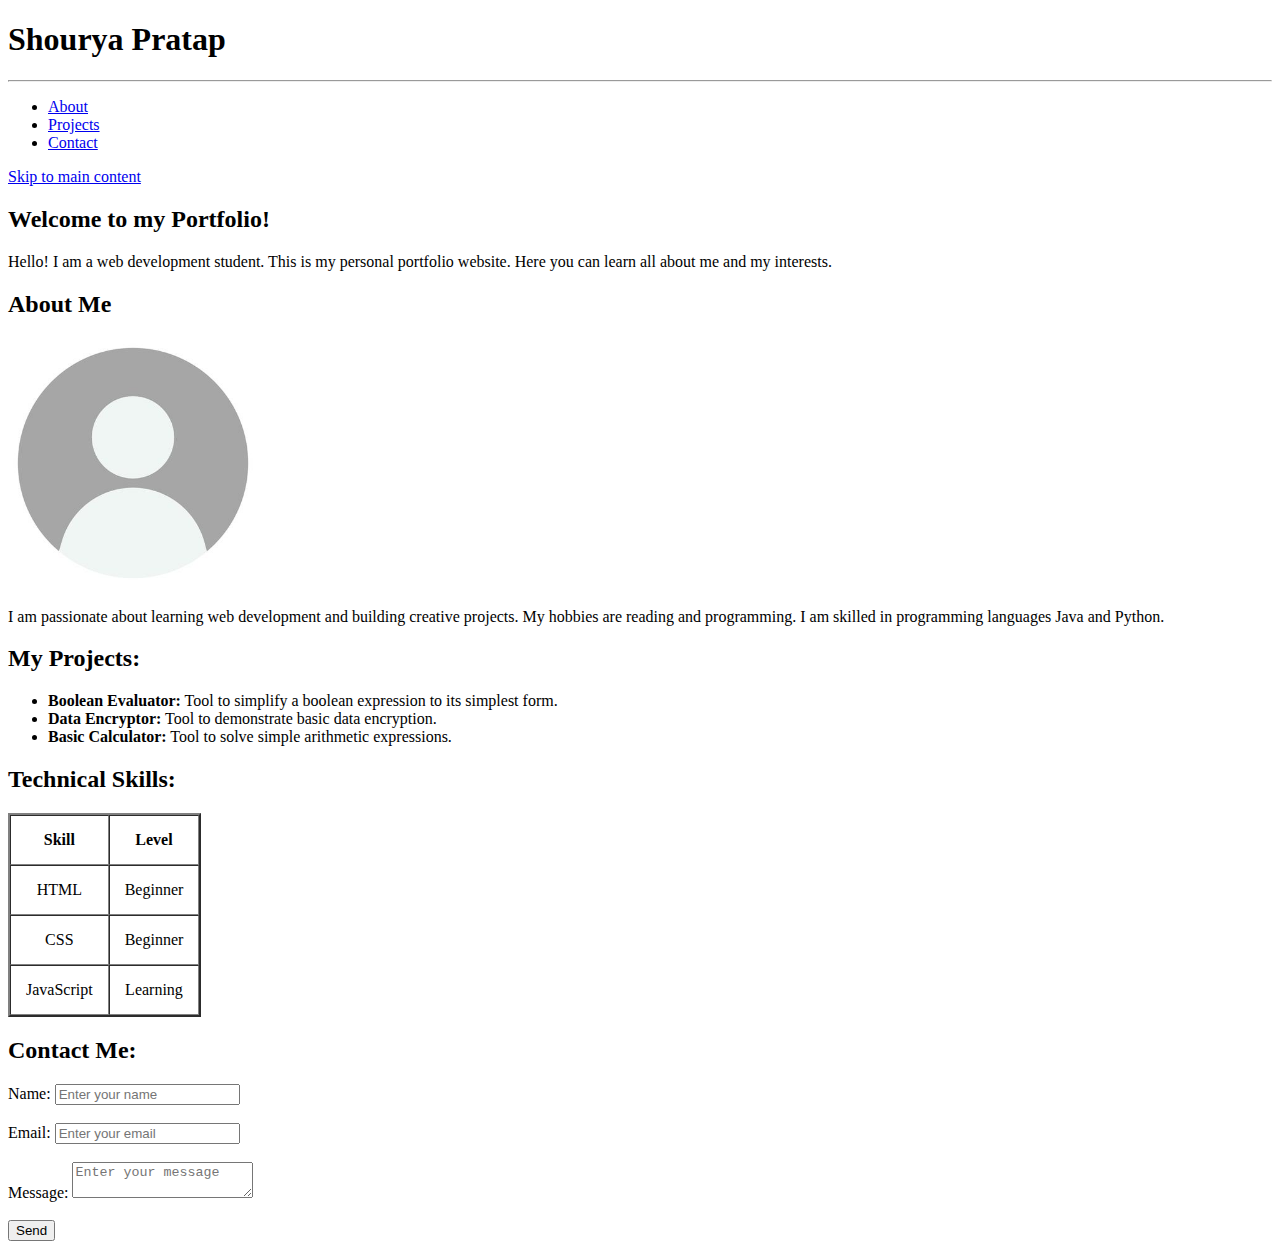
<file: index.html>
<!-- 
 BTech CSE Core Section - A  
 Shourya Pratap's Portfolio
-->
<!DOCTYPE html>
<html lang="en">

<head>
    <meta charset="UTF-8">
    <meta name="viewport" content="width=device-width, initial-scale=1.0">
    <title>Shourya Pratap's Portfolio</title>
</head>

<body>
    <header>
        <h1>Shourya Pratap</h1>
        <nav>
            <hr>
            <ul>
                <li><a href="#about">About</a></li>
                <li><a href="#projects">Projects</a></li>
                <li><a href="#contact">Contact</a></li>
            </ul>
        </nav>
        <a href="#main-content">Skip to main content</a>
    </header>

    <main id="main-content">
        <h2>Welcome to my Portfolio!</h2>
        <p>Hello! I am a web development student. This is my personal portfolio website. Here you can learn all about
            me and my interests.</p>
        <section id="about">
            <h2>About Me</h2>
            <img src="profile.jpg" width="250" height="250" alt="profile picture of Shourya Pratap" />
            <p>I am passionate about learning web development and building creative projects. My hobbies are reading
                and programming. I am skilled in programming languages Java and Python.</p>
        </section>

        <section id="projects">
            <h2>My Projects:</h2>
            <ul>
                <li><b>Boolean Evaluator:</b> Tool to simplify a boolean expression to its simplest form.</li>
                <li><b>Data Encryptor:</b> Tool to demonstrate basic data encryption.</li>
                <li><b>Basic Calculator:</b> Tool to solve simple arithmetic expressions.</li>
            </ul>
        </section>

        <section id="skills">
            <h2>Technical Skills:</h2>
            <table border="2" cellpadding="15" cellspacing="0">
                <thead>
                    <tr>
                        <th>Skill</th>
                        <th>Level</th>
                    </tr>
                </thead>
                <tbody>
                    <tr>
                        <td align="center">HTML</td>
                        <td align="center">Beginner</td>
                    </tr>
                    <tr>
                        <td align="center">CSS</td>
                        <td align="center">Beginner</td>
                    </tr>
                    <tr>
                        <td align="center">JavaScript</td>
                        <td align="center">Learning</td>
                    </tr>
                </tbody>
            </table>
        </section>
    </main>

    <footer>
        <section id="contact">
            <h2><b>Contact Me:</b></h2>
            <form action="#" method="post">
                <div>
                    <label for="name">Name:</label>
                    <input id="name" type="text" placeholder="Enter your name" required>
                </div>
                <br>
                <div>
                    <label for="email">Email:</label>
                    <input id="email" type="email" placeholder="Enter your email" required>
                </div>
                <br>
                <div>
                    <label for="message">Message:</label>
                    <textarea id="message" placeholder="Enter your message" required></textarea>
                </div>
                <br>
                <button type="submit">Send</button>
            </form>
        </section>
    </footer>
</body>

</html>
</file>
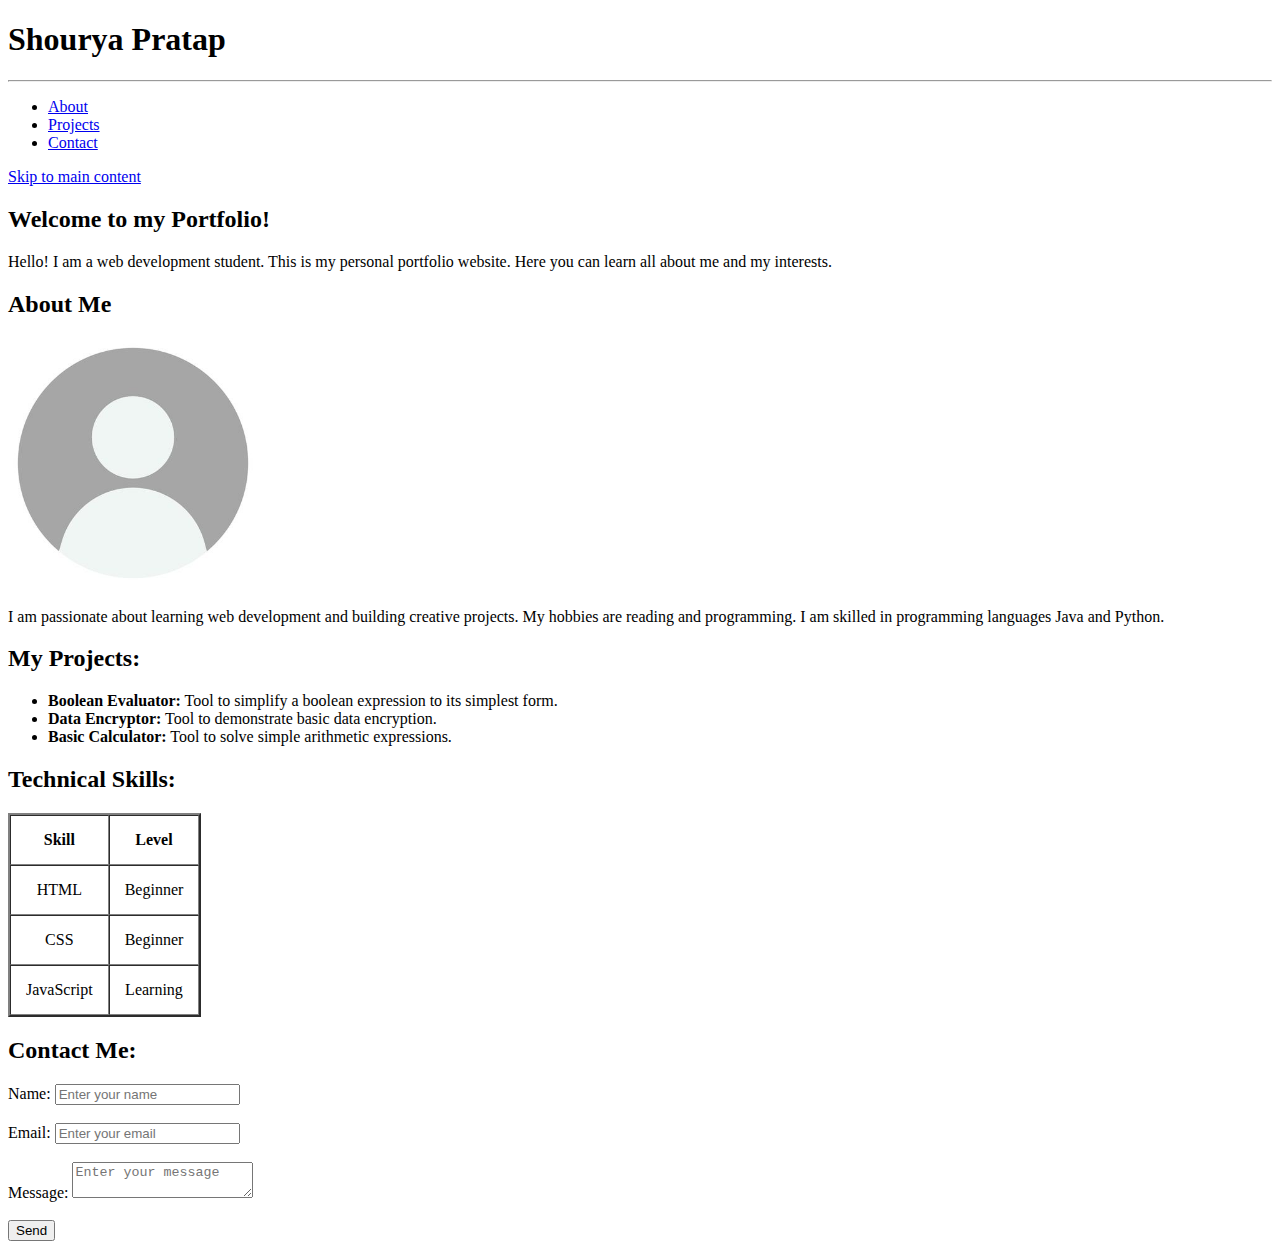
<file: Assignment 1/index.html>
<!-- 
 BTech CSE Core Section - A  
 Shourya Pratap's Portfolio
-->
<!DOCTYPE html>
<html lang="en">

<head>
    <meta charset="UTF-8">
    <meta name="viewport" content="width=device-width, initial-scale=1.0">
    <title>Shourya Pratap's Portfolio</title>
</head>

<body>
    <header>
        <h1>Shourya Pratap</h1>
        <nav>
            <hr>
            <ul>
                <li><a href="#about">About</a></li>
                <li><a href="#projects">Projects</a></li>
                <li><a href="#contact">Contact</a></li>
            </ul>
        </nav>
        <a href="#main-content">Skip to main content</a>
    </header>

    <main id="main-content">
        <h2>Welcome to my Portfolio!</h2>
        <p>Hello! I am a web development student. This is my personal portfolio website. Here you can learn all about
            me and my interests.</p>
        <section id="about">
            <h2>About Me</h2>
            <img src="profile.jpg" width="250" height="250" alt="profile picture of Shourya Pratap" />
            <p>I am passionate about learning web development and building creative projects. My hobbies are reading
                and programming. I am skilled in programming languages Java and Python.</p>
        </section>

        <section id="projects">
            <h2>My Projects:</h2>
            <ul>
                <li><b>Boolean Evaluator:</b> Tool to simplify a boolean expression to its simplest form.</li>
                <li><b>Data Encryptor:</b> Tool to demonstrate basic data encryption.</li>
                <li><b>Basic Calculator:</b> Tool to solve simple arithmetic expressions.</li>
            </ul>
        </section>

        <section id="skills">
            <h2>Technical Skills:</h2>
            <table border="2" cellpadding="15" cellspacing="0">
                <thead>
                    <tr>
                        <th>Skill</th>
                        <th>Level</th>
                    </tr>
                </thead>
                <tbody>
                    <tr>
                        <td align="center">HTML</td>
                        <td align="center">Beginner</td>
                    </tr>
                    <tr>
                        <td align="center">CSS</td>
                        <td align="center">Beginner</td>
                    </tr>
                    <tr>
                        <td align="center">JavaScript</td>
                        <td align="center">Learning</td>
                    </tr>
                </tbody>
            </table>
        </section>
    </main>

    <footer>
        <section id="contact">
            <h2><b>Contact Me:</b></h2>
            <form action="#" method="post">
                <div>
                    <label for="name">Name:</label>
                    <input id="name" type="text" placeholder="Enter your name" required>
                </div>
                <br>
                <div>
                    <label for="email">Email:</label>
                    <input id="email" type="email" placeholder="Enter your email" required>
                </div>
                <br>
                <div>
                    <label for="message">Message:</label>
                    <textarea id="message" placeholder="Enter your message" required></textarea>
                </div>
                <br>
                <button type="submit">Send</button>
            </form>
        </section>
    </footer>
</body>

</html>
</file>
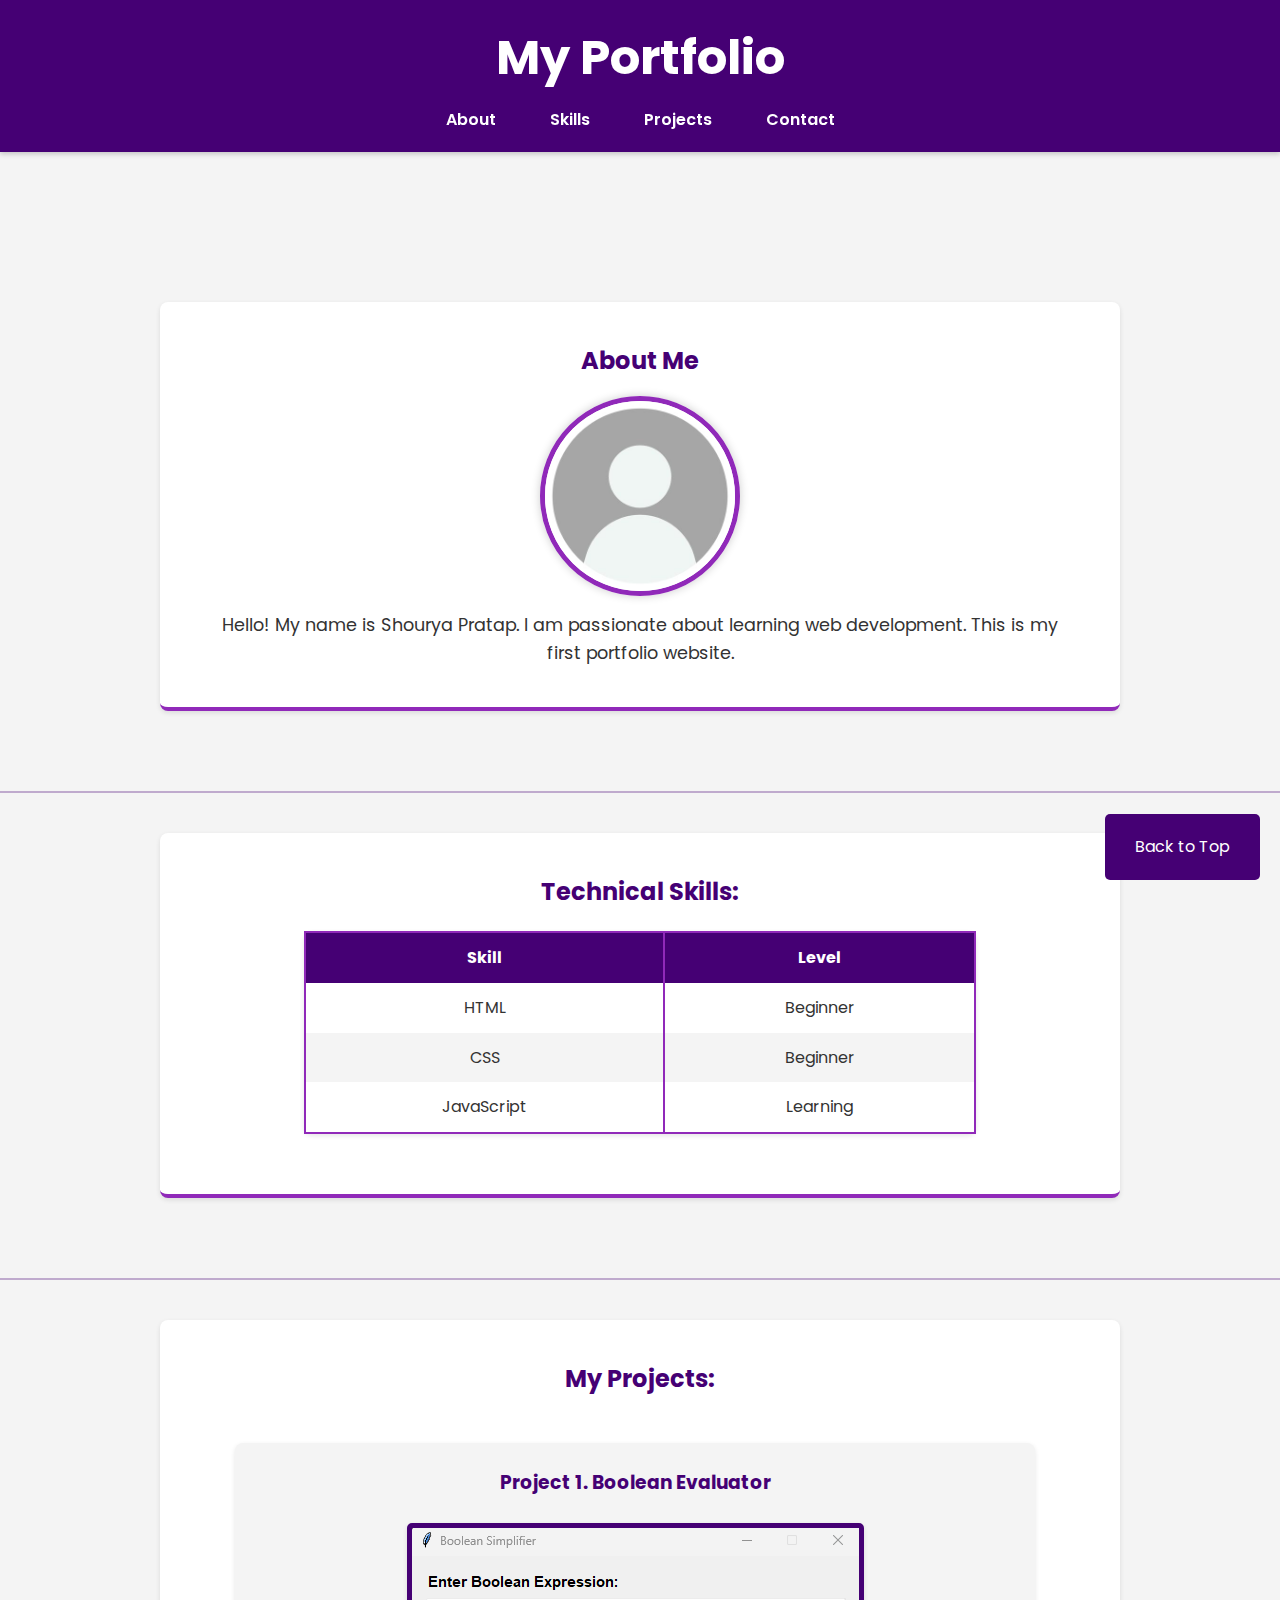
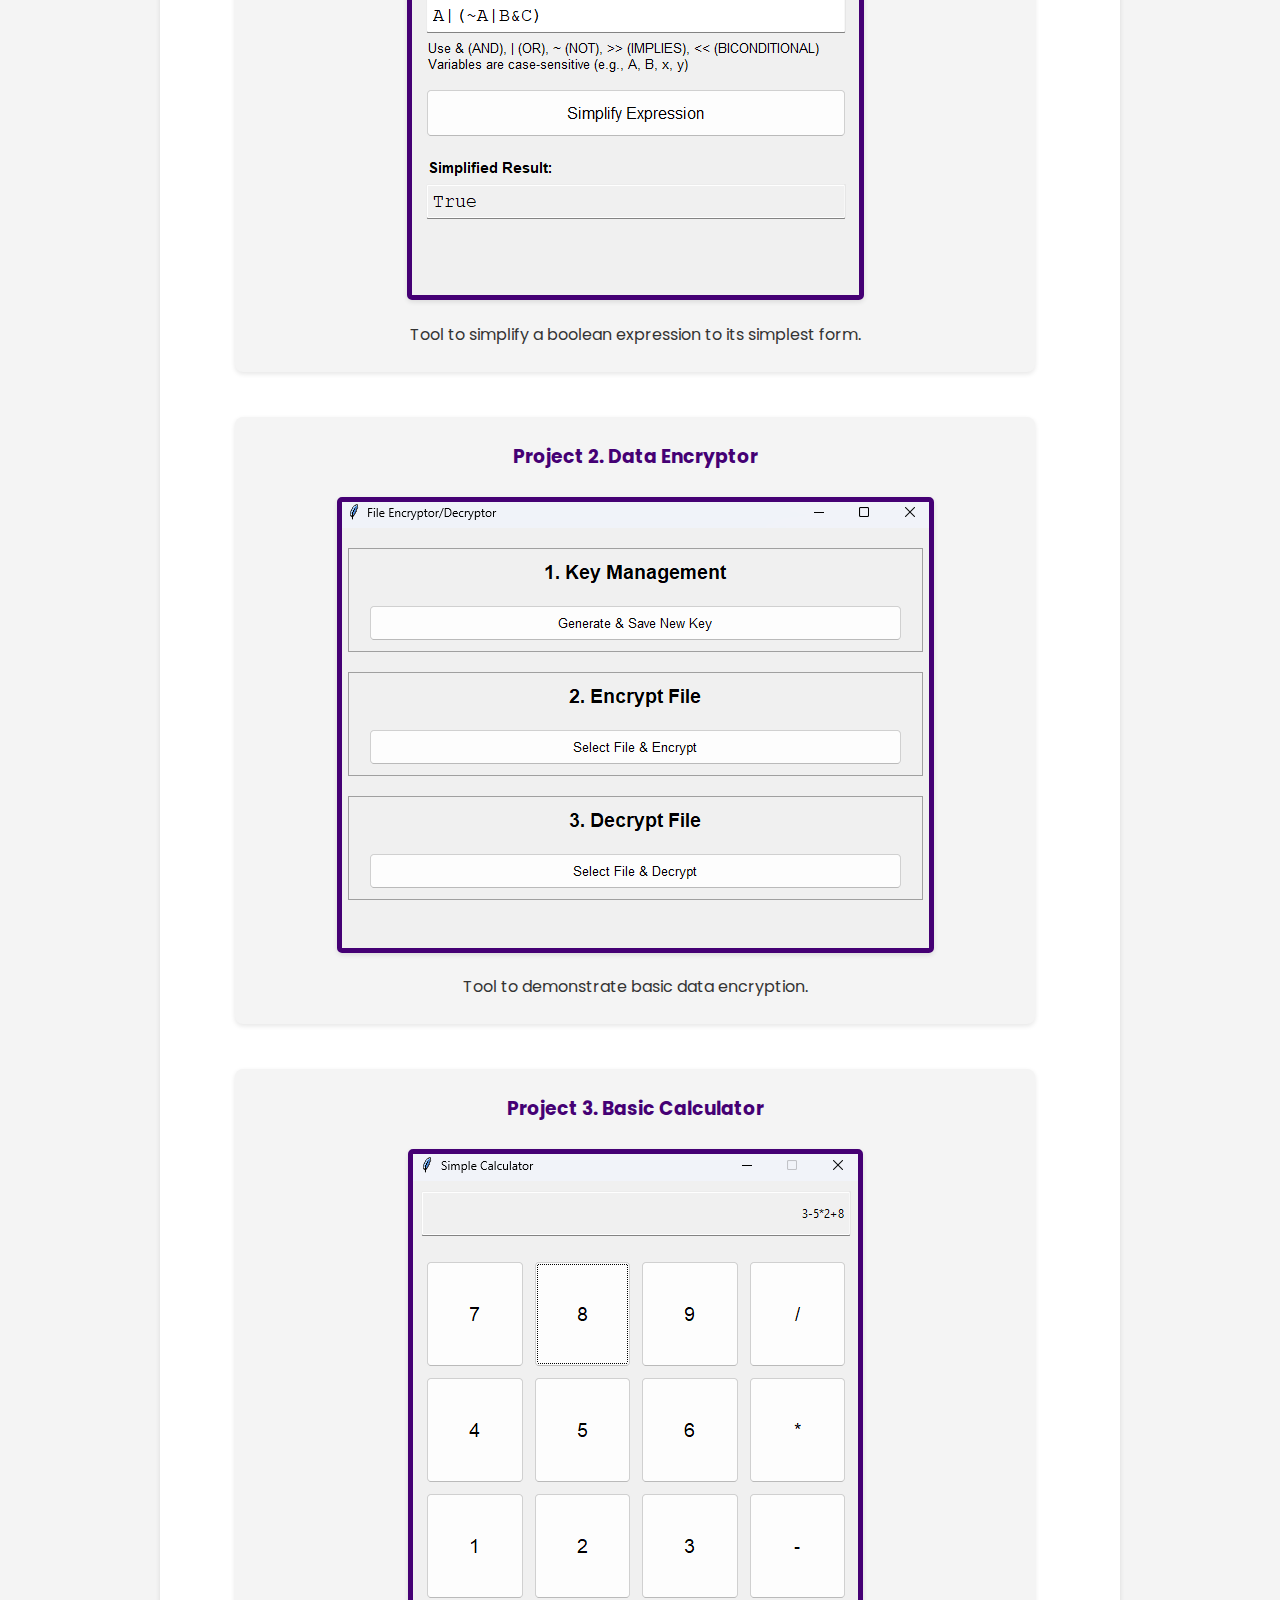
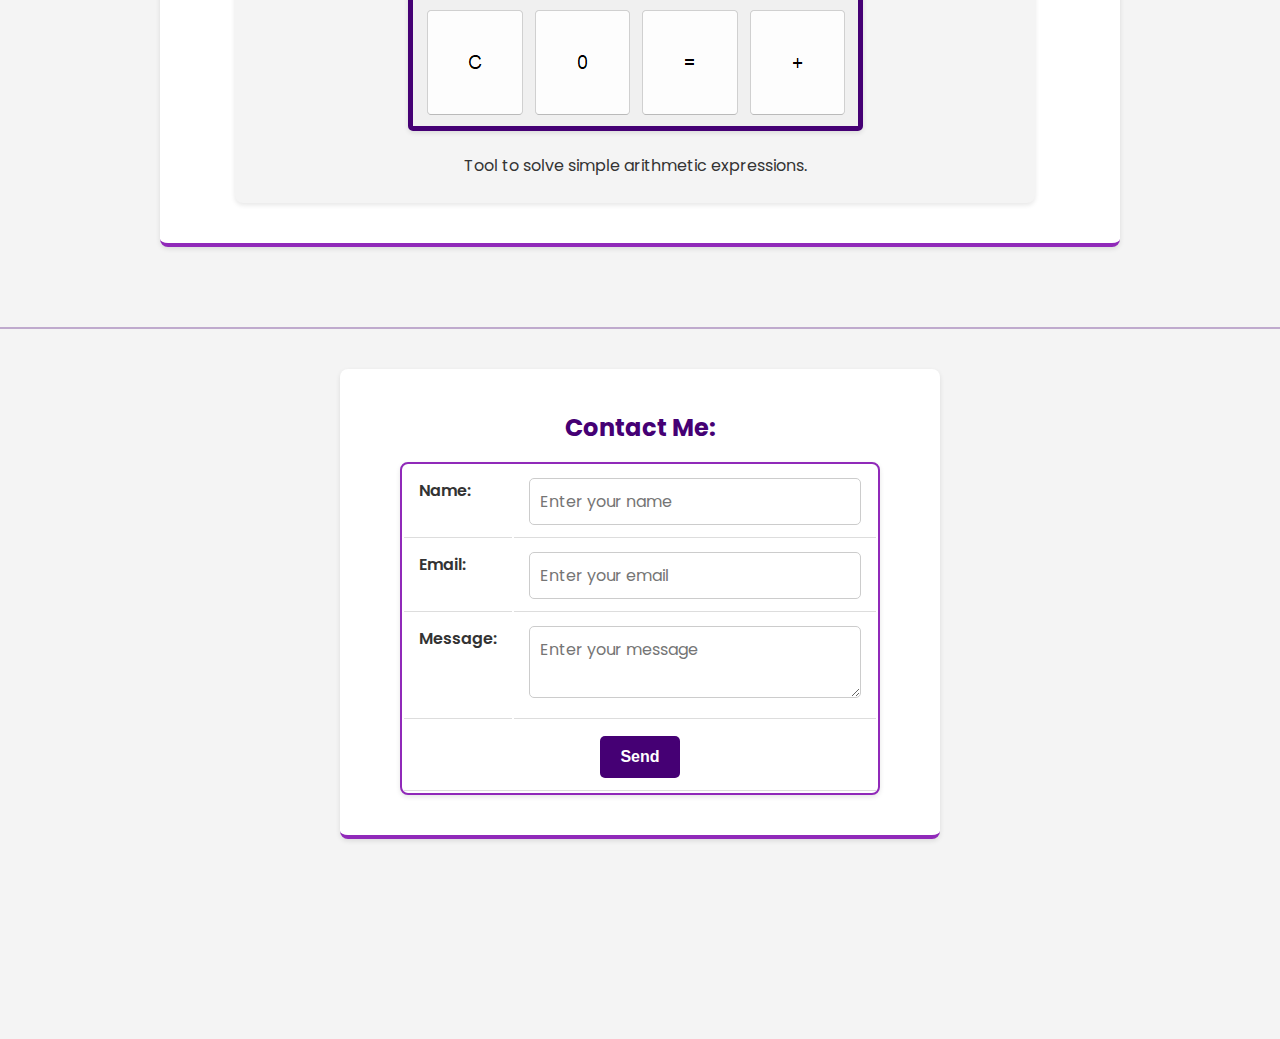
<file: Assignment 2/index.html>
<!-- 
 BTech CSE Core Section - A  
 Shourya Pratap's Portfolio
-->

<!DOCTYPE html>
<html lang="en">

<head>
    <meta charset="UTF-8">
    <meta name="viewport" content="width=device-width, initial-scale=1.0">
    <title>Shourya Pratap's Portfolio</title>
    <link rel="stylesheet" href="style.css">
</head>

<body>
    <header>
        <h1>My Portfolio</h1>
        <nav>
            <ul>
                <li><a href="#about">About</a></li>
                <li><a href="#skills">Skills</a></li>
                <li><a href="#projects">Projects</a></li>
                <li><a href="#contact">Contact</a></li>
            </ul>
        </nav>
    </header>

    <main>
        <section id="about">
            <h2>About Me</h2>
            <img src="profile.jpg" alt="profile picture of Shourya Pratap" />
            <p>Hello! My name is Shourya Pratap. I am passionate about learning web development. This is my first
                portfolio
                website.</p>
        </section>
        <hr class="section-divider">
        <section id="skills">
            <h2>Technical Skills:</h2>
            <table class="skills-table">
                <thead>
                    <tr>
                        <th>Skill</th>
                        <th>Level</th>
                    </tr>
                </thead>
                <tbody>
                    <tr>
                        <td>HTML</td>
                        <td>Beginner</td>
                    </tr>
                    <tr>
                        <td>CSS</td>
                        <td>Beginner</td>
                    </tr>
                    <tr>
                        <td>JavaScript</td>
                        <td>Learning</td>
                    </tr>
                </tbody>
            </table>
        </section>
        <hr class="section-divider">
        <section id="projects">
            <h2>My Projects:</h2>
            <div class="project-container">
                <article class="project-card">
                    <h3>Project 1. Boolean Evaluator</h3>
                    <img src="boolean-evaluator.png" alt="Boolean Evaluator tool" class="project-image" />
                    <p>Tool to simplify a boolean expression to its simplest form.</p>
                </article>
                <article class="project-card">
                    <h3>Project 2. Data Encryptor</h3>
                    <img src="data-encryptor.png" alt="Data Encryptor tool" class="project-image" />
                    <p>Tool to demonstrate basic data encryption.</p>
                </article>
                <article class="project-card">
                    <h3>Project 3. Basic Calculator</h3>
                    <img src="basic-calculator.png" alt="Calculator tool" class="project-image" />
                    <p>Tool to solve simple arithmetic expressions.</p>
                </article>
            </div>
        </section>
    </main>
    <hr class="section-divider">
    <section id="contact">
        <h2>Contact Me:</h2>
        <form action="#" method="post">
            <table class="contact-table">
                <tbody>
                    <tr>
                        <td><label for="name">Name:</label></td>
                        <td><input id="name" type="text" placeholder="Enter your name" required></td>
                    </tr>
                    <tr>
                        <td><label for="email">Email:</label></td>
                        <td><input id="email" type="email" placeholder="Enter your email" required></td>
                    </tr>
                    <tr>
                        <td><label for="message">Message:</label></td>
                        <td><textarea id="message" placeholder="Enter your message" required></textarea></td>
                    </tr>
                    <tr>
                        <td colspan="2" class="center-cell">
                            <button type="submit">Send</button>
                        </td>
                    </tr>
                </tbody>
            </table>
        </form>
    </section>

    <footer class="site-footer">
        <a href="#" class="back-to-top">Back to Top</a>
    </footer>

</body>

</html>
</file>
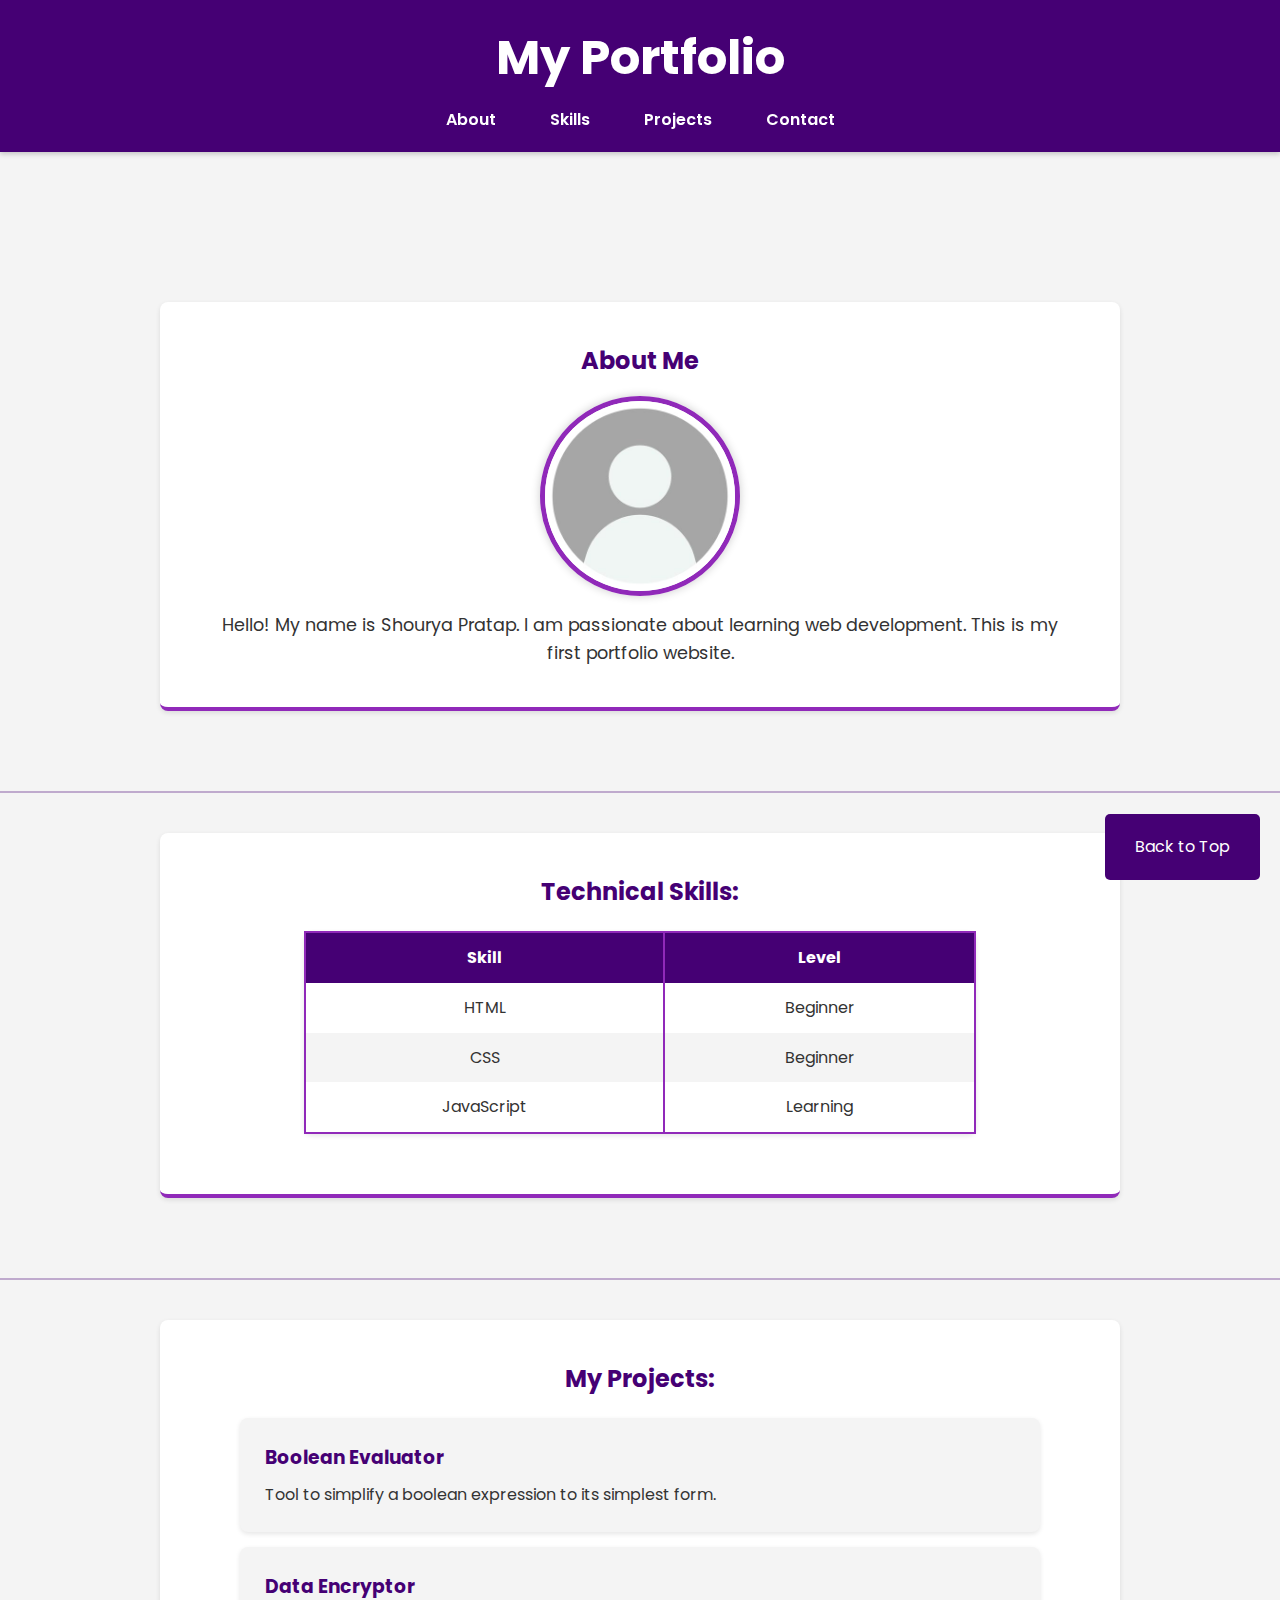
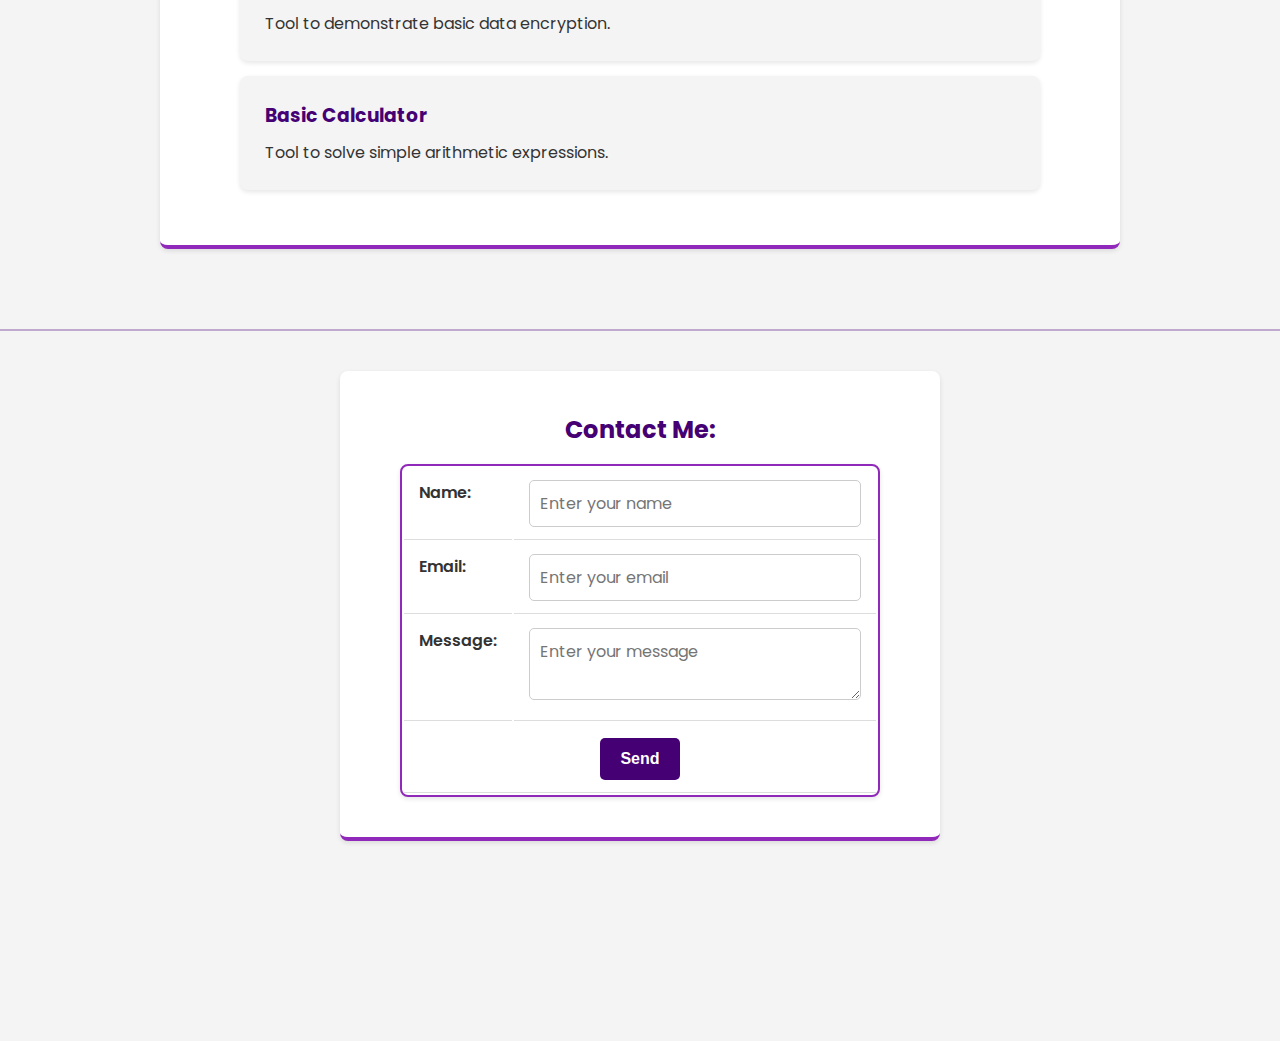
<file: Assignment_2/index.html>
<!-- 
 BTech CSE Core Section - A  
 Shourya Pratap's Portfolio
-->

<!DOCTYPE html>
<html lang="en">

<head>
    <meta charset="UTF-8">
    <meta name="viewport" content="width=device-width, initial-scale=1.0">
    <title>Shourya Pratap's Portfolio</title>
    <link rel="stylesheet" href="style.css">
</head>

<body>
    <header>
        <h1>My Portfolio</h1>
        <nav>
            <ul>
                <li><a href="#about">About</a></li>
                <li><a href="#skills">Skills</a></li>
                <li><a href="#projects">Projects</a></li>
                <li><a href="#contact">Contact</a></li>
            </ul>
        </nav>
    </header>

    <main>
        <section id="about">
            <h2>About Me</h2>
            <img src="profile.jpg" alt="profile picture of Shourya Pratap" />
            <p>Hello! My name is Shourya Pratap. I am passionate about learning web development. This is my first
                portfolio
                website.</p>
        </section>
        <hr class="section-divider">
        <section id="skills">
            <h2>Technical Skills:</h2>
            <table class="skills-table">
                <thead>
                    <tr>
                        <th>Skill</th>
                        <th>Level</th>
                    </tr>
                </thead>
                <tbody>
                    <tr>
                        <td>HTML</td>
                        <td>Beginner</td>
                    </tr>
                    <tr>
                        <td>CSS</td>
                        <td>Beginner</td>
                    </tr>
                    <tr>
                        <td>JavaScript</td>
                        <td>Learning</td>
                    </tr>
                </tbody>
            </table>
        </section>
        <hr class="section-divider">
        <section id="projects">
            <h2>My Projects:</h2>
            <div class="project-container">
                <article class="project-card">
                    <h3>Boolean Evaluator</h3>
                    <p>Tool to simplify a boolean expression to its simplest form.</p>
                </article>
                <article class="project-card">
                    <h3>Data Encryptor</h3>
                    <p>Tool to demonstrate basic data encryption.</p>
                </article>
                <article class="project-card">
                    <h3>Basic Calculator</h3>
                    <p>Tool to solve simple arithmetic expressions.</p>
                </article>
            </div>
        </section>
    </main>
    <hr class="section-divider">
    <section id="contact">
        <h2>Contact Me:</h2>
        <form action="#" method="post">
            <table class="contact-table">
                <tbody>
                    <tr>
                        <td><label for="name">Name:</label></td>
                        <td><input id="name" type="text" placeholder="Enter your name" required></td>
                    </tr>
                    <tr>
                        <td><label for="email">Email:</label></td>
                        <td><input id="email" type="email" placeholder="Enter your email" required></td>
                    </tr>
                    <tr>
                        <td><label for="message">Message:</label></td>
                        <td><textarea id="message" placeholder="Enter your message" required></textarea></td>
                    </tr>
                    <tr>
                        <td colspan="2" class="center-cell">
                            <button type="submit">Send</button>
                        </td>
                    </tr>
                </tbody>
            </table>
        </form>
    </section>

    <footer class="site-footer">
        <a href="#" class="back-to-top">Back to Top</a>
    </footer>

</body>

</html>
</file>
<file: Assignment 2/style.css>
/* --- 
Lab 2 CSS Styling for Portfolio Project
--- */

/* --- 1. Google Font Import & Color Theme --- */
@import url('https://fonts.googleapis.com/css2?family=Poppins:wght@400;600;700&display=swap');

html {
    --primary-color: #450074;
    --secondary-color: #f4f4f4;
    --accent-color: #9029b9;
    --text-color: #333;
    --white-color: #ffffff;
}

/* --- 2. Global & Body Styling --- */
* {
    box-sizing: border-box;
    margin: 0;
    padding: 0;
}

body {
    font-family: 'Poppins', sans-serif;
    line-height: 1.6;
    background-color: var(--secondary-color);
    color: var(--text-color);
}

h1,
h2 {
    color: var(--primary-color);
    margin-bottom: 15px;
}

/* --- 3. Header & Navigation Styling --- */
header {
    background: var(--primary-color);
    color: var(--white-color);
    padding: 20px 0;
    text-align: center;
    position: sticky;
    top: 0;
    width: 100%;
    box-shadow: 0 2px 5px rgba(0, 0, 0, 0.2);
}

header h1 {
    color: var(--white-color);
    margin-bottom: 10px;
    font-size: 3rem;
}

nav ul {
    list-style: none;
    text-align: center;
}

nav ul li {
    display: inline-block;
    margin: 0 15px;
}

nav ul li a {
    color: var(--white-color);
    text-decoration: none;
    font-weight: 600;
    padding: 5px 10px;
    border-radius: 5px;
}

nav ul li a:hover {
    background-color: var(--accent-color);
}

/* --- Section Styling --- */
section {
    max-width: 960px;
    margin: 40px auto 80px auto;
    background: var(--white-color);
    padding: 40px 60px;
    margin-bottom: 80px;
    border-radius: 8px;
    box-shadow: 0 2px 5px rgba(0, 0, 0, 0.1);
    border-bottom: 4px solid var(--accent-color);
    scroll-margin-top: 200px;
}

section h2 {
    text-align: center;
}

/* Section Divider Styling */
.section-divider {
    border: 0;
    height: 2px;
    background-color: var(--primary-color);
    opacity: 0.3;
    margin: 40px 0;
}

/* --- 5. Specific Section Styling (About, Skills) --- */

/* About Me Section */
#about {
    margin-top: 150px;
}

#about img {
    display: block;
    margin: 0 auto 15px;
    border-radius: 50%;
    box-shadow: 0 0 10px rgba(0, 0, 0, 0.2);
    border: 5px solid var(--accent-color);
    width: 200px;
    height: 200px;
}

#about p {
    text-align: center;
    font-size: 1.1rem;
}

/* --- Projects Section Styling --- */
.project-container {
    text-align: center;
    margin-top: 20px;
}

.project-card {
    display: block;
    width: 800px;
    margin: 45px 15px auto;
    text-align: center;
    background: var(--secondary-color);
    border-radius: 8px;
    padding: 25px;
    box-shadow: 0 2px 5px rgba(0, 0, 0, 0.1);
}

.project-card:hover {
    box-shadow: 0 4px 10px rgba(0, 0, 0, 0.15);
}

.project-card h3 {
    color: var(--primary-color);
    margin-bottom: 10px;
}

/* Project Image Styling */
.project-image {
    border: 5px solid var(--primary-color);
    max-width: 100%;
    height: auto;
    border-radius: 5px;
    margin-top: 15px;
    margin-bottom: 15px;
    box-shadow: 0 2px 5px rgba(0, 0, 0, 0.1);
}

.project-card p {
    font-size: 1rem;
    line-height: 1.5;
}

/* Skills Table Styling */

/* --- Skills Table Styling with Column Borders --- */
.skills-table {
    width: 80%;
    margin: 20px auto;
    border-collapse: collapse;
    border: 2px solid var(--accent-color);
    border-radius: 8px;
    box-shadow: 0 2px 5px rgba(0, 0, 0, 0.1);
}

.skills-table th,
.skills-table td {
    padding: 12px;
    text-align: center;
    border-right: 2px solid var(--accent-color);
}

/* Remove the last column divider */
.skills-table th:last-child,
.skills-table td:last-child {
    border-right: none;
}

.skills-table th {
    background-color: var(--primary-color);
    color: var(--white-color);
    font-weight: bold;
}

.skills-table tbody tr:nth-child(even) {
    background-color: var(--secondary-color);
}

/* --- 6. Contact Form & Button Styling --- */
#contact {
    max-width: 600px;
}

/* --- Contact Table Styling with Border --- */
.contact-table {
    width: 100%;

    background-color: var(--white-color);
    margin: 0 auto;
    border: 2px solid var(--accent-color);
    border-radius: 8px;
    box-shadow: 0 2px 5px rgba(0, 0, 0, 0.1);
}

.contact-table td {
    padding: 12px 15px;
    vertical-align: top;
    font-size: 1rem;
    border-bottom: 1px solid #ddd;
}

.contact-table label {
    font-weight: 600;
    display: inline-block;
}

.contact-table input[type="text"],
.contact-table input[type="email"],
.contact-table textarea {
    width: 100%;
    padding: 10px;
    border: 1px solid #ccc;
    border-radius: 5px;
    font-family: 'Poppins', sans-serif;
    font-size: 1rem;
    resize: vertical;
}

.contact-table .center-cell {
    text-align: center;
    padding-top: 15px;
}

/* Button Styling */
button[type="submit"] {
    display: inline-block;
    background-color: var(--primary-color);
    color: var(--white-color);
    padding: 12px 20px;
    border: none;
    border-radius: 5px;
    cursor: pointer;
    font-size: 16px;
    font-weight: 600;
}

button[type="submit"]:hover {
    background-color: #9029b9;
}

/* --- 7. Footer & Back-to-Top Button --- */
.site-footer {
    text-align: center;
    padding: 40px 20px 80px 20px;
}

.back-to-top {
    position: fixed;
    bottom: 20px;
    right: 20px;
    background-color: var(--primary-color);
    color: var(--white-color);
    padding: 20px 30px;
    text-decoration: none;
    border-radius: 5px;
}

.back-to-top:hover {
    background-color: #9029b9;
}
</file>
<file: Assignment_2/style.css>
/* --- 
Lab 2 CSS Styling for Portfolio Project
--- */

/* --- 1. Google Font Import & Color Theme --- */
@import url('https://fonts.googleapis.com/css2?family=Poppins:wght@400;600;700&display=swap');

html {
    --primary-color: #450074;
    --secondary-color: #f4f4f4;
    --accent-color: #9029b9;
    --text-color: #333;
    --white-color: #ffffff;
}

/* --- 2. Global & Body Styling --- */
* {
    box-sizing: border-box;
    margin: 0;
    padding: 0;
}

body {
    font-family: 'Poppins', sans-serif;
    line-height: 1.6;
    background-color: var(--secondary-color);
    color: var(--text-color);
}

h1,
h2 {
    color: var(--primary-color);
    margin-bottom: 15px;
}

/* --- 3. Header & Navigation Styling --- */
header {
    background: var(--primary-color);
    color: var(--white-color);
    padding: 20px 0;
    text-align: center;
    position: sticky;
    top: 0;
    width: 100%;
    box-shadow: 0 2px 5px rgba(0, 0, 0, 0.2);
}

header h1 {
    color: var(--white-color);
    margin-bottom: 10px;
    font-size: 3rem;
}

nav ul {
    list-style: none;
    text-align: center;
}

nav ul li {
    display: inline-block;
    margin: 0 15px;
}

nav ul li a {
    color: var(--white-color);
    text-decoration: none;
    font-weight: 600;
    padding: 5px 10px;
    border-radius: 5px;
}

nav ul li a:hover {
    background-color: var(--accent-color);
}

/* --- 4. Main Content & Section Styling --- */

/* Welcome text styling */
main>h2,
main>p {
    text-align: center;
    margin-bottom: 30px;
}

section {
    max-width: 960px;
    margin: 40px auto 80px auto;
    background: var(--white-color);
    padding: 40px 60px;
    margin-bottom: 80px;
    border-radius: 8px;
    box-shadow: 0 2px 5px rgba(0, 0, 0, 0.1);
    border-bottom: 4px solid var(--accent-color);
    scroll-margin-top: 200px;
}

section h2 {
    text-align: center;
}

/* Section Divider Styling */
.section-divider {
    border: 0;
    height: 2px;
    background-color: var(--primary-color);
    opacity: 0.3;
    margin: 40px 0;
}

/* --- 5. Specific Section Styling (About, Skills) --- */

/* About Me Section */
#about {
    margin-top: 150px;
}

#about img {
    display: block;
    margin: 0 auto 15px;
    border-radius: 50%;
    box-shadow: 0 0 10px rgba(0, 0, 0, 0.2);
    border: 5px solid var(--accent-color);
    width: 200px;
    height: 200px;
}

#about p {
    text-align: center;
    font-size: 1.1rem;
}

/* Projects Section Alignment*/
#projects ul {
    padding-left: 25px;
    margin: 15px 0;
}

#projects ul li {
    margin-bottom: 10px;
    font-size: 1.1rem;
    line-height: 1.5;
}

/* --- Projects Section Styling --- */
.project-container {
    text-align: center;
    margin-top: 20px;
}

.project-card {
    display: block;
    width: 800px;
    margin: 15px auto;
    text-align: left;
    background: var(--secondary-color);
    border-radius: 8px;
    padding: 25px;
    box-shadow: 0 2px 5px rgba(0, 0, 0, 0.1);
}

.project-card:hover {
    box-shadow: 0 4px 10px rgba(0, 0, 0, 0.15);
}

.project-card h3 {
    color: var(--primary-color);
    margin-bottom: 10px;
}

.project-card p {
    font-size: 1rem;
    line-height: 1.5;
}

/* Skills Table Styling */

/* --- Skills Table Styling with Column Borders --- */
.skills-table {
    width: 80%;
    margin: 20px auto;
    border-collapse: collapse;
    border: 2px solid var(--accent-color);
    border-radius: 8px;
    box-shadow: 0 2px 5px rgba(0, 0, 0, 0.1);
}

.skills-table th,
.skills-table td {
    padding: 12px;
    text-align: center;
    border-right: 2px solid var(--accent-color);
}

/* Remove the last column divider */
.skills-table th:last-child,
.skills-table td:last-child {
    border-right: none;
}

.skills-table th {
    background-color: var(--primary-color);
    color: var(--white-color);
    font-weight: bold;
}

.skills-table tbody tr:nth-child(even) {
    background-color: var(--secondary-color);
}

/* --- 6. Contact Form & Button Styling --- */
#contact {
max-width: 600px;
}

/* --- Contact Table Styling with Border --- */
.contact-table {
    width: 100%;
    
    background-color: var(--white-color);
    margin: 0 auto;
    border: 2px solid var(--accent-color);
    border-radius: 8px;
    box-shadow: 0 2px 5px rgba(0, 0, 0, 0.1);
}

.contact-table td {
    padding: 12px 15px;
    vertical-align: top;
    font-size: 1rem;
    border-bottom: 1px solid #ddd;
}

.contact-table label {
    font-weight: 600;
    display: inline-block;
}

.contact-table input[type="text"],
.contact-table input[type="email"],
.contact-table textarea {
    width: 100%;
    padding: 10px;
    border: 1px solid #ccc;
    border-radius: 5px;
    font-family: 'Poppins', sans-serif;
    font-size: 1rem;
    resize: vertical;
}

.contact-table .center-cell {
    text-align: center;
    padding-top: 15px;
}

/* Button Styling */
button[type="submit"] {
    display: inline-block;
    background-color: var(--primary-color);
    color: var(--white-color);
    padding: 12px 20px;
    border: none;
    border-radius: 5px;
    cursor: pointer;
    font-size: 16px;
    font-weight: 600;
}

button[type="submit"]:hover {
    background-color: #9029b9;
}

/* --- 7. Footer & Back-to-Top Button --- */
.site-footer {
    text-align: center;
    padding: 40px 20px 80px 20px;
}

.back-to-top {
    position: fixed;
    bottom: 20px;
    right: 20px;
    background-color: var(--primary-color);
    color: var(--white-color);
    padding: 20px 30px;
    text-decoration: none;
    border-radius: 5px;
}

.back-to-top:hover {
    background-color: #9029b9;
}
</file>
